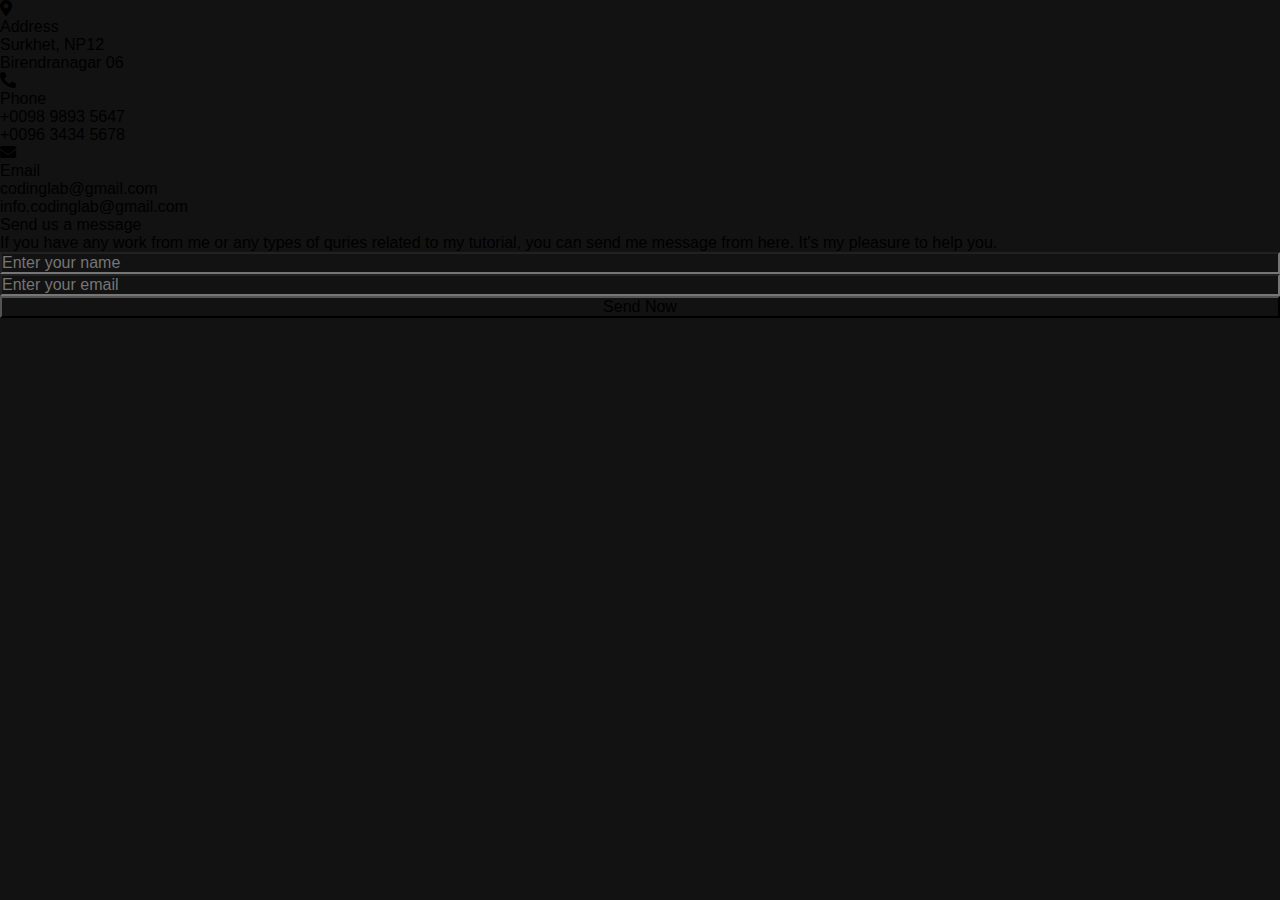
<file: contact.html>
<!DOCTYPE html>
<!-- Created By CodingLab - www.codinglabweb.com -->
<html lang="en" dir="ltr">
  <head>
    <meta charset="UTF-8">
    <title> Responsive Contact Us Form  | CodingLab </title>
    <link rel="stylesheet" href="style.css">
    <!-- Fontawesome CDN Link -->
    <link rel="stylesheet" href="https://cdnjs.cloudflare.com/ajax/libs/font-awesome/5.15.2/css/all.min.css"/>
     <meta name="viewport" content="width=device-width, initial-scale=1.0">
   </head>
<body>
  <div class="container">
    <div class="content">
      <div class="left-side">
        <div class="address details">
          <i class="fas fa-map-marker-alt"></i>
          <div class="topic">Address</div>
          <div class="text-one">Surkhet, NP12</div>
          <div class="text-two">Birendranagar 06</div>
        </div>
        <div class="phone details">
          <i class="fas fa-phone-alt"></i>
          <div class="topic">Phone</div>
          <div class="text-one">+0098 9893 5647</div>
          <div class="text-two">+0096 3434 5678</div>
        </div>
        <div class="email details">
          <i class="fas fa-envelope"></i>
          <div class="topic">Email</div>
          <div class="text-one">codinglab@gmail.com</div>
          <div class="text-two">info.codinglab@gmail.com</div>
        </div>
      </div>
      <div class="right-side">
        <div class="topic-text">Send us a message</div>
        <p>If you have any work from me or any types of quries related to my tutorial, you can send me message from here. It's my pleasure to help you.</p>
      <form action="#">
        <div class="input-box">
          <input type="text" placeholder="Enter your name">
        </div>
        <div class="input-box">
          <input type="text" placeholder="Enter your email">
        </div>
        <div class="input-box message-box">
          
        </div>
        <div class="button">
          <input type="button" value="Send Now" >
        </div>
      </form>
    </div>
    </div>
  </div>
</body>
</html>
</file>
<file: style.css>
/*-----------------------------------*\
  #style.css
\*-----------------------------------*/


/**
 * copyright 2022 @codewithsadee
 */





/*-----------------------------------*\
  #CUSTOM PROPERTY
\*-----------------------------------*/

:root {

  /**
   * colors
   */

  /* gradient */

  --bg-gradient-onyx: linear-gradient(
    to bottom right, 
    hsl(240, 1%, 25%) 3%, 
    hsl(0, 0%, 19%) 97%
  );
  --bg-gradient-jet: linear-gradient(
    to bottom right, 
    hsla(240, 1%, 18%, 0.251) 0%, 
    hsla(240, 2%, 11%, 0) 100%
  ), hsl(240, 2%, 13%);
  --bg-gradient-yellow-1: linear-gradient(
    to bottom right, 
    hsl(45, 100%, 71%) 0%, 
    hsla(36, 100%, 69%, 0) 50%
  );
  --bg-gradient-yellow-2: linear-gradient(
    135deg, 
    hsla(45, 100%, 71%, 0.251) 0%, 
    hsla(35, 100%, 68%, 0) 59.86%
  ), hsl(240, 2%, 13%);
  --border-gradient-onyx: linear-gradient(
    to bottom right, 
    hsl(0, 0%, 25%) 0%, 
    hsla(0, 0%, 25%, 0) 50%
  );
  --text-gradient-yellow: linear-gradient(
    to right, 
    hsl(45, 100%, 72%), 
    hsl(35, 100%, 68%)
  );

  /* solid */

  --jet: hsl(0, 0%, 22%);
  --onyx: hsl(240, 1%, 17%);
  --eerie-black-1: hsl(240, 1%, 10%);
  --eerie-black-2: hsl(240, 23%, 20%);
  --smoky-black: hsl(0, 0%, 7%);
  --white-1: hsl(0, 0%, 100%);
  --white-2: hsl(0, 0%, 98%);
  --orange-yellow-crayola: hsl(45, 100%, 72%);
  --vegas-gold: hsl(45, 54%, 58%);
  --light-gray: hsl(0, 0%, 84%);
  --light-gray-70: hsla(0, 0%, 84%, 0.7);
  --bittersweet-shimmer: hsl(0, 43%, 51%);

  /**
   * typography
   */

  /* font-family */
  --ff-poppins: 'Poppins', sans-serif;

  /* font-size */
  --fs-1: 24px;
  --fs-2: 18px;
  --fs-3: 17px;
  --fs-4: 16px;
  --fs-5: 15px;
  --fs-6: 14px;
  --fs-7: 13px;
  --fs-8: 11px;

  /* font-weight */
  --fw-300: 300;
  --fw-400: 400;
  --fw-500: 500;
  --fw-600: 600;

  /**
   * shadow
   */
  
  --shadow-1: -4px 8px 24px hsla(0, 0%, 0%, 0.25);
  --shadow-2: 0 16px 30px hsla(0, 0%, 0%, 0.25);
  --shadow-3: 0 16px 40px hsla(0, 0%, 0%, 0.25);
  --shadow-4: 0 25px 50px hsla(0, 0%, 0%, 0.15);
  --shadow-5: 0 24px 80px hsla(0, 0%, 0%, 0.25);

  /**
   * transition
   */

  --transition-1: 0.25s ease;
  --transition-2: 0.5s ease-in-out;

}





/*-----------------------------------*\
  #RESET
\*-----------------------------------*/

*, *::before, *::after {
  margin: 0;
  padding: 0;
  box-sizing: border-box;
}

a { text-decoration: none; }

li { list-style: none; }

img, ion-icon, a, button, time, span { display: block; }

button {
  font: inherit;
  background: none;
  border: none;
  text-align: left;
  cursor: pointer;
}

input, textarea {
  display: block;
  width: 100%;
  background: none;
  font: inherit;
}

::selection {
  background: var(--orange-yellow-crayola);
  color: var(--smoky-black);
}

:focus { outline-color: var(--orange-yellow-crayola); }

html { font-family: var(--ff-poppins); }

body { background: var(--smoky-black); }





/*-----------------------------------*\
  #REUSED STYLE
\*-----------------------------------*/

.sidebar,
article {
  background: var(--eerie-black-2);
  border: 1px solid var(--jet);
  border-radius: 20px;
  padding: 15px;
  box-shadow: var(--shadow-1);
  z-index: 1;
}

.separator {
  width: 100%;
  height: 1px;
  background: var(--jet);
  margin: 16px 0;
}

.icon-box {
  position: relative;
  background: var(--border-gradient-onyx);
  width: 30px;
  height: 30px;
  border-radius: 8px;
  display: flex;
  justify-content: center;
  align-items: center;
  font-size: 16px;
  color: var(--orange-yellow-crayola);
  box-shadow: var(--shadow-1);
  z-index: 1;
}

.icon-box::before {
  content: "";
  position: absolute;
  inset: 1px;
  background: var(--eerie-black-1);
  border-radius: inherit;
  z-index: -1;
}

.icon-box ion-icon { --ionicon-stroke-width: 35px; }

article { display: none; }

article.active {
  display: block;
  animation: fade 0.5s ease backwards;
}

@keyframes fade {
  0% { opacity: 0; }
  100% { opacity: 1; }
}

.h2,
.h3,
.h4,
.h5 {
  color: var(--white-2);
  text-transform: capitalize;
}

.h2 { font-size: var(--fs-1); }

.h3 { font-size: var(--fs-2); }

.h4 { font-size: var(--fs-4); }

.h5 {
  font-size: var(--fs-7);
  font-weight: var(--fw-500);
}

.article-title {
  position: relative;
  padding-bottom: 7px;
}

.article-title::after {
  content: "";
  position: absolute;
  bottom: 0;
  left: 0;
  width: 30px;
  height: 3px;
  background: var(--text-gradient-yellow);
  border-radius: 3px;
}

.has-scrollbar::-webkit-scrollbar {
  width: 5px; /* for vertical scrollbar */
  height: 5px; /* for horizontal scrollbar */
}

.has-scrollbar::-webkit-scrollbar-track {
  background: var(--onyx);
  border-radius: 5px;
}

.has-scrollbar::-webkit-scrollbar-thumb {
  background: var(--orange-yellow-crayola);
  border-radius: 5px;
}

.has-scrollbar::-webkit-scrollbar-button { width: 20px; }

.content-card {
  position: relative;
  background: var(--border-gradient-onyx);
  padding: 15px;
  padding-top: 45px;
  border-radius: 14px;
  box-shadow: var(--shadow-2);
  cursor: pointer;
  z-index: 1;
}

.content-card::before {
  content: "";
  position: absolute;
  inset: 1px;
  background: var(--bg-gradient-jet);
  border-radius: inherit;
  z-index: -1;
}





/*-----------------------------------*\
  #MAIN
\*-----------------------------------*/

main {
  margin: 15px 12px;
  margin-bottom: 75px;
  min-width: 259px;
}





/*-----------------------------------*\
  #SIDEBAR
\*-----------------------------------*/

.sidebar {
  margin-bottom: 15px;
  max-height: 112px;
  overflow: hidden;
  transition: var(--transition-2);
}

.sidebar.active { max-height: 405px; }

.sidebar-info {
  position: relative;
  display: flex;
  justify-content: flex-start;
  align-items: center;
  gap: 15px;
}

.avatar-box {
  background: var(--bg-gradient-onyx);
  border-radius: 20px;
}

.info-content .name {
  color: var(--white-2);
  font-size: var(--fs-3);
  font-weight: var(--fw-500);
  letter-spacing: -0.25px;
  margin-bottom: 10px;
}

.info-content .title {
  color: var(--white-1);
  background: var(--onyx);
  font-size: var(--fs-8);
  font-weight: var(--fw-300);
  width: max-content;
  padding: 3px 12px;
  border-radius: 8px;
}

.info_more-btn {
  position: absolute;
  top: -15px;
  right: -15px;
  border-radius: 0 15px;
  font-size: 13px;
  color: var(--orange-yellow-crayola);
  background: var(--border-gradient-onyx);
  padding: 10px;
  box-shadow: var(--shadow-2);
  transition: var(--transition-1);
  z-index: 1;
}

.info_more-btn::before {
  content: "";
  position: absolute;
  inset: 1px;
  border-radius: inherit;
  background: var(--bg-gradient-jet);
  transition: var(--transition-1);
  z-index: -1;
}

.info_more-btn:hover,
.info_more-btn:focus { background: var(--bg-gradient-yellow-1); }

.info_more-btn:hover::before,
.info_more-btn:focus::before { background: var(--bg-gradient-yellow-2); }

.info_more-btn span { display: none; }

.sidebar-info_more {
  opacity: 0;
  visibility: hidden;
  transition: var(--transition-2);
}

.sidebar.active .sidebar-info_more {
  opacity: 1;
  visibility: visible;
}

.contacts-list {
  display: grid;
  grid-template-columns: 1fr;
  gap: 16px;
}

.contact-item {
  min-width: 100%;
  display: flex;
  align-items: center;
  gap: 16px;
}

.contact-info {
  max-width: calc(100% - 46px);
  width: calc(100% - 46px);
}

.contact-title {
  color: var(--light-gray-70);
  font-size: var(--fs-8);
  text-transform: uppercase;
  margin-bottom: 2px;
}

.contact-info :is(.contact-link, time, address) {
  color: var(--white-2);
  font-size: var(--fs-7);
}

.contact-info address { font-style: normal; }

.social-list {
  display: flex;
  justify-content: flex-start;
  align-items: center;
  gap: 15px;
  padding-bottom: 4px;
  padding-left: 7px;
}

.social-item .social-link {
  color: var(--light-gray-70);
  font-size: 18px;
}


.social-item .social-link:hover { color: var(--light-gray); }





/*-----------------------------------*\
  #NAVBAR
\*-----------------------------------*/

.navbar {
  position: fixed;
  bottom: 0;
  left: 0;
  width: 100%;
  background: hsla(240, 1%, 17%, 0.75);
  backdrop-filter: blur(10px);
  border: 1px solid var(--jet);
  border-radius: 12px 12px 0 0;
  box-shadow: var(--shadow-2);
  z-index: 5;
}

.navbar-list {
  display: flex;
  flex-wrap: wrap;
  justify-content: center;
  align-items: center;
  padding: 0 10px;
}

.navbar-link {
  color: var(--light-gray);
  font-size: var(--fs-8);
  padding: 20px 7px;
  transition: color var(--transition-1);
}

.navbar-link:hover,
.navbar-link:focus { color: var(--light-gray-70); }

.navbar-link.active { color: var(--orange-yellow-crayola); }





/*-----------------------------------*\
  #ABOUT
\*-----------------------------------*/

.about .article-title { margin-bottom: 15px; }

.about-text {
  color: var(--light-gray);
  font-size: var(--fs-6);
  font-weight: var(--fw-300);
  line-height: 1.6;
}

.about-text p { margin-bottom: 15px; }



/**
 * #service 
 */

.service { margin-bottom: 35px; }

.service-title { margin-bottom: 20px; }

.service-list {
  display: grid;
  grid-template-columns: 1fr;
  gap: 20px;
}

.service-item {
  position: relative;
  background: var(--border-gradient-onyx);
  padding: 20px;
  border-radius: 14px;
  box-shadow: var(--shadow-2);
  z-index: 1;
}

.service-item::before {
  content: "";
  position: absolute;
  inset: 1px;
  background: var(--bg-gradient-jet);
  border-radius: inherit;
  z-index: -1;
}

.service-icon-box { margin-bottom: 10px; }

.service-icon-box img { margin: auto; }

.service-content-box { text-align: center; }

.service-item-title { margin-bottom: 7px; }

.service-item-text {
  color: var(--light-gray);
  font-size: var(--fs-6);
  font-weight: var(--fw-3);
  line-height: 1.6;
}


/**
 * #testimonials 
 */

.testimonials { margin-bottom: 30px; }

.testimonials-title { margin-bottom: 20px; }

.testimonials-list {
  display: flex;
  justify-content: flex-start;
  align-items: flex-start;
  gap: 15px;
  margin: 0 -15px;
  padding: 25px 15px;
  padding-bottom: 35px;
  overflow-x: auto;
  scroll-behavior: smooth;
  overscroll-behavior-inline: contain;
  scroll-snap-type: inline mandatory;
}

.testimonials-item {
  min-width: 100%;
  scroll-snap-align: center;
}

.testimonials-avatar-box {
  position: absolute;
  top: 0;
  left: 0;
  transform: translate(15px, -25px);
  background: var(--bg-gradient-onyx);
  border-radius: 14px;
  box-shadow: var(--shadow-1);
}

.testimonials-item-title { margin-bottom: 7px; }

.testimonials-text {
  color: var(--light-gray);
  font-size: var(--fs-6);
  font-weight: var(--fw-300);
  line-height: 1.6;
  display: -webkit-box;
  line-clamp: 4;
  -webkit-line-clamp: 4;
  -webkit-box-orient: vertical;
  overflow: hidden;
}


/**
 * #testimonials-modal
 */

.modal-container {
  position: fixed;
  top: 0;
  left: 0;
  width: 100%;
  height: 100%;
  display: flex;
  justify-content: center;
  align-items: center;
  overflow-y: auto;
  overscroll-behavior: contain;
  z-index: 20;
  pointer-events: none;
  visibility: hidden;
}

.modal-container::-webkit-scrollbar { display: none; }

.modal-container.active {
  pointer-events: all;
  visibility: visible;
}

.overlay {
  position: fixed;
  top: 0;
  left: 0;
  width: 100%;
  height: 100vh;
  background: hsl(0, 0%, 5%);
  opacity: 0;
  visibility: hidden;
  pointer-events: none;
  z-index: 1;
  transition: var(--transition-1);
}

.overlay.active {
  opacity: 0.8;
  visibility: visible;
  pointer-events: all;
}

.testimonials-modal {
  background: var(--eerie-black-2);
  position: relative;
  padding: 15px;
  margin: 15px 12px;
  border: 1px solid var(--jet);
  border-radius: 14px;
  box-shadow: var(--shadow-5);
  transform: scale(1.2);
  opacity: 0;
  transition: var(--transition-1);
  z-index: 2;
}

.modal-container.active .testimonials-modal {
  transform: scale(1);
  opacity: 1;
}

.modal-close-btn {
  position: absolute;
  top: 15px;
  right: 15px;
  background: var(--onyx);
  border-radius: 8px;
  width: 32px;
  height: 32px;
  display: flex;
  justify-content: center;
  align-items: center;
  color: var(--white-2);
  font-size: 18px;
  opacity: 0.7;
}

.modal-close-btn:hover,
.modal-close-btn:focus { opacity: 1; }

.modal-close-btn ion-icon { --ionicon-stroke-width: 50px; }

.modal-avatar-box {
  background: var(--bg-gradient-onyx);
  width: max-content;
  border-radius: 14px;
  margin-bottom: 15px;
  box-shadow: var(--shadow-2);
}

.modal-img-wrapper > img { display: none; }

.modal-title { margin-bottom: 4px; }

.modal-content time {
  font-size: var(--fs-6);
  color: var(--light-gray-70);
  font-weight: var(--fw-300);
  margin-bottom: 10px;
}

.modal-content p {
  color: var(--light-gray);
  font-size: var(--fs-6);
  font-weight: var(--fw-300);
  line-height: 1.6;
}


/**
 * #clients 
 */

.clients { margin-bottom: 15px; }

.clients-list {
  display: flex;
  justify-content: flex-start;
  align-items: flex-start;
  gap: 15px;
  margin: 0 -15px;
  padding: 25px;
  padding-bottom: 25px;
  overflow-x: auto;
  scroll-behavior: smooth;
  overscroll-behavior-inline: contain;
  scroll-snap-type: inline mandatory;
  scroll-padding-inline: 25px;
}

.clients-item {
  min-width: 50%;
  scroll-snap-align: start;
}

.clients-item img {
  width: 100%;
  filter: grayscale(1);
  transition: var(--transition-1);
}

.clients-item img:hover { filter: grayscale(0); }





/*-----------------------------------*\
  #RESUME
\*-----------------------------------*/

.article-title { margin-bottom: 30px; }


/**
 * education and experience 
 */

.timeline { margin-bottom: 30px; }

.timeline .title-wrapper {
  display: flex;
  align-items: center;
  gap: 15px;
  margin-bottom: 25px;
}

.timeline-list {
  font-size: var(--fs-6);
  margin-left: 45px;
}

.timeline-item { position: relative; }

.timeline-item:not(:last-child) { margin-bottom: 20px; }

.timeline-item-title {
  font-size: var(--fs-6);
  line-height: 1.3;
  margin-bottom: 7px;
}

.timeline-list span {
  color: var(--vegas-gold);
  font-weight: var(--fw-400);
  line-height: 1.6;
}

.timeline-item:not(:last-child)::before {
  content: "";
  position: absolute;
  top: -25px;
  left: -30px;
  width: 1px;
  height: calc(100% + 50px);
  background: var(--jet);
}

.timeline-item::after {
  content: "";
  position: absolute;
  top: 5px;
  left: -33px;
  height: 6px;
  width: 6px;
  background: var(--text-gradient-yellow);
  border-radius: 50%;
  box-shadow: 0 0 0 4px var(--jet);
}

.timeline-text {
  color: var(--light-gray);
  font-weight: var(--fw-300);
  line-height: 1.6;
}


/**
 * skills 
 */

.skills-title { margin-bottom: 20px; }

.skills-list { padding: 20px; }


.skills-item:not(:last-child) { margin-bottom: 15px; }

.skill .title-wrapper {
  display: flex;
  align-items: center;
  gap: 5px;
  margin-bottom: 8px;
}

.skill .title-wrapper data {
  color: var(--light-gray);
  font-size: var(--fs-7);
  font-weight: var(--fw-300);
}

.skill-progress-bg {
  background: var(--jet);
  width: 100%;
  height: 8px;
  border-radius: 10px;
}

.skill-progress-fill {
  background: var(--text-gradient-yellow);
  height: 100%;
  border-radius: inherit;
}





/*-----------------------------------*\
  #PORTFOLIO
\*-----------------------------------*/

.filter-list { display: none; }

.filter-select-box {
  position: relative;
  margin-bottom: 25px;
}

.filter-select {
  background: var(--eerie-black-2);
  color: var(--light-gray);
  display: flex;
  justify-content: space-between;
  align-items: center;
  width: 100%;
  padding: 12px 16px;
  border: 1px solid var(--jet);
  border-radius: 14px;
  font-size: var(--fs-6);
  font-weight: var(--fw-300);
}

.filter-select.active .select-icon { transform: rotate(0.5turn); }

.select-list {
  background: var(--eerie-black-2);
  position: absolute;
  top: calc(100% + 6px);
  width: 100%;
  padding: 6px;
  border: 1px solid var(--jet);
  border-radius: 14px;
  z-index: 2;
  opacity: 0;
  visibility: hidden;
  pointer-events: none;
  transition: 0.15s ease-in-out;
}

.filter-select.active + .select-list {
  opacity: 1;
  visibility: visible;
  pointer-events: all;
}

.select-item button {
  background: var(--eerie-black-2);
  color: var(--light-gray);
  font-size: var(--fs-6);
  font-weight: var(--fw-300);
  text-transform: capitalize;
  width: 100%;
  padding: 8px 10px;
  border-radius: 8px;
}

.select-item button:hover { --eerie-black-2: hsl(240, 2%, 20%); }

.project-list {
  display: grid;
  grid-template-columns: 1fr;
  gap: 30px;
  margin-bottom: 10px;
}

.project-item { display: none; }

.project-item.active {
  display: block;
  animation: scaleUp 0.25s ease forwards;
}

@keyframes scaleUp {
  0% { transform: scale(0.5); }
  100% { transform: scale(1); }
}

.project-item > a { width: 100%; }

.project-img {
  position: relative;
  width: 100%;
  height: 200px;
  border-radius: 16px;
  overflow: hidden;
  margin-bottom: 15px;
}

.project-img::before {
  content: "";
  position: absolute;
  top: 0;
  left: 0;
  width: 100%;
  height: 100%;
  background: transparent;
  z-index: 1;
  transition: var(--transition-1);
}

.project-item > a:hover .project-img::before { background: hsla(0, 0%, 0%, 0.5); }

.project-item-icon-box {
  --scale: 0.8;

  background: var(--jet);
  color: var(--orange-yellow-crayola);
  position: absolute;
  top: 50%;
  left: 50%;
  transform: translate(-50%, -50%) scale(var(--scale));
  font-size: 20px;
  padding: 18px;
  border-radius: 12px;
  opacity: 0;
  z-index: 1;
  transition: var(--transition-1);
}

.project-item > a:hover .project-item-icon-box {
  --scale: 1;
  opacity: 1;
}

.project-item-icon-box ion-icon { --ionicon-stroke-width: 50px; }

.project-img img {
  width: 100%;
  height: 100%;
  object-fit: cover;
  transition: var(--transition-1);
}

.project-item > a:hover img { transform: scale(1.1); }

.project-title,
.project-category { margin-left: 10px; }

.project-title {
  color: var(--white-2);
  font-size: var(--fs-5);
  font-weight: var(--fw-400);
  text-transform: capitalize;
  line-height: 1.3;
}

.project-category {
  color: var(--light-gray-70);
  font-size: var(--fs-6);
  font-weight: var(--fw-300);
}





/*-----------------------------------*\
  #BLOG
\*-----------------------------------*/

.blog-posts { margin-bottom: 10px; }

.blog-posts-list {
  display: grid;
  grid-template-columns: 1fr;
  gap: 20px;
}

.blog-post-item > a {
  position: relative;
  background: var(--border-gradient-onyx);
  height: 100%;
  box-shadow: var(--shadow-4);
  border-radius: 16px;
  z-index: 1;
}

.blog-post-item > a::before {
  content: "";
  position: absolute;
  inset: 1px;
  border-radius: inherit;
  background: var(--eerie-black-1);
  z-index: -1;
}

.blog-banner-box {
  width: 100%;
  height: 200px;
  border-radius: 12px;
  overflow: hidden;
}

.blog-banner-box img {
  width: 100%;
  height: 100%;
  object-fit: cover;
  transition: var(--transition-1);
}

.blog-post-item > a:hover .blog-banner-box img { transform: scale(1.1); }

.blog-content { padding: 15px; }

.blog-meta {
  display: flex;
  justify-content: flex-start;
  align-items: center;
  gap: 7px;
  margin-bottom: 10px;
}

.blog-meta :is(.blog-category, time) {
  color: var(--light-gray-70);
  font-size: var(--fs-6);
  font-weight: var(--fw-300);
}

.blog-meta .dot {
  background: var(--light-gray-70);
  width: 4px;
  height: 4px;
  border-radius: 4px;
}

.blog-item-title {
  margin-bottom: 10px;
  line-height: 1.3;
  transition: var(--transition-1);
}

.blog-post-item > a:hover .blog-item-title { color: var(--orange-yellow-crayola); }

.blog-text {
  color: var(--light-gray);
  font-size: var(--fs-6);
  font-weight: var(--fw-300);
  line-height: 1.6;
}





/*-----------------------------------*\
  #CONTACT
\*-----------------------------------*/

.mapbox {
  position: relative;
  height: 250px;
  width: 100%;
  border-radius: 16px;
  margin-bottom: 30px;
  border: 1px solid var(--jet);
  overflow: hidden;
}

.mapbox figure { height: 100%; }

.mapbox iframe {
  width: 100%;
  height: 100%;
  border: none;
  filter: grayscale(1) invert(1);
}

.contact-form { margin-bottom: 10px; }

.form-title { margin-bottom: 20px; }

.input-wrapper {
  display: grid;
  grid-template-columns: 1fr;
  gap: 25px;
  margin-bottom: 25px;
}

.form-input {
  color: var(--white-2);
  font-size: var(--fs-6);
  font-weight: var(--fw-400);
  padding: 13px 20px;
  border: 1px solid var(--jet);
  border-radius: 14px;
  outline: none;
}

.form-input::placeholder { font-weight: var(--fw-500); }

.form-input:focus { border-color: var(--orange-yellow-crayola); }

textarea.form-input {
  min-height: 100px;
  height: 120px;
  max-height: 200px;
  resize: vertical;
  margin-bottom: 25px;
}

textarea.form-input::-webkit-resizer { display: none; }

.form-input:focus:invalid { border-color: var(--bittersweet-shimmer); }

.form-btn {
  position: relative;
  width: 100%;
  background: var(--border-gradient-onyx);
  color: var(--orange-yellow-crayola);
  display: flex;
  justify-content: center;
  align-items: center;
  gap: 10px;
  padding: 13px 20px;
  border-radius: 14px;
  font-size: var(--fs-6);
  text-transform: capitalize;
  box-shadow: var(--shadow-3);
  z-index: 1;
  transition: var(--transition-1);
}

.form-btn::before {
  content: "";
  position: absolute;
  inset: 1px;
  background: var(--bg-gradient-jet);
  border-radius: inherit;
  z-index: -1;
  transition: var(--transition-1);
}

.form-btn ion-icon { font-size: 16px; }

.form-btn:hover { background: var(--bg-gradient-yellow-1); }

.form-btn:hover::before { background: var(--bg-gradient-yellow-2); }

.form-btn:disabled {
  opacity: 0.7;
  cursor: not-allowed;
}

.form-btn:disabled:hover { background: var(--border-gradient-onyx); }

.form-btn:disabled:hover::before { background: var(--bg-gradient-jet); }





/*-----------------------------------*\
  #RESPONSIVE
\*-----------------------------------*/

/**
 * responsive larger than 450px screen
 */

@media (min-width: 450px) {

  /**
   * client
   */

  .clients-item { min-width: calc(33.33% - 10px); }



  /**
   * #PORTFOLIO, BLOG 
   */

  .project-img,
  .blog-banner-box { height: auto; }

}





/**
 * responsive larger than 580px screen
 */

@media (min-width: 580px) {

  /**
   * CUSTOM PROPERTY
   */

  :root {

    /**
     * typography
     */

    --fs-1: 32px;
    --fs-2: 24px;
    --fs-3: 26px;
    --fs-4: 18px;
    --fs-6: 15px;
    --fs-7: 15px;
    --fs-8: 12px;

  }



  /**
   * #REUSED STYLE
   */

  .sidebar, article {
    width: 520px;
    margin-inline: auto;
    padding: 30px;
  }

  .article-title {
    font-weight: var(--fw-600);
    padding-bottom: 15px;
  }

  .article-title::after {
    width: 40px;
    height: 5px;
  }

  .icon-box {
    width: 48px;
    height: 48px;
    border-radius: 12px;
    font-size: 18px;
  }



  /**
   * #MAIN
   */

  main {
    margin-top: 60px;
    margin-bottom: 100px;
  }



  /**
   * #SIDEBAR
   */

  .sidebar {
    max-height: 180px;
    margin-bottom: 30px;
  }

  .sidebar.active { max-height: 584px; }

  .sidebar-info { gap: 25px; }

  .avatar-box { border-radius: 30px; }

  .avatar-box img { width: 120px; }

  .info-content .name { margin-bottom: 15px; }

  .info-content .title { padding: 5px 18px; }

  .info_more-btn {
    top: -30px;
    right: -30px;
    padding: 10px 15px;
  }

  .info_more-btn span {
    display: block;
    font-size: var(--fs-8);
  }

  .info_more-btn ion-icon { display: none; }

  .separator { margin: 32px 0; }

  .contacts-list { gap: 20px; }

  .contact-info {
    max-width: calc(100% - 64px);
    width: calc(100% - 64px);
  }



  /**
   * #NAVBAR
   */

  .navbar { border-radius: 20px 20px 0 0; }

  .navbar-list { gap: 20px; }

  .navbar-link { --fs-8: 14px; }



  /**
   * #ABOUT
   */

  .about .article-title { margin-bottom: 20px; }

  .about-text { margin-bottom: 40px; }

  /* service */

  .service-item {
    display: flex;
    justify-content: flex-start;
    align-items: flex-start;
    gap: 18px;
    padding: 30px;
  }

  .service-icon-box {
    margin-bottom: 0;
    margin-top: 5px;
  }

  .service-content-box { text-align: left; }

  /* testimonials */

  .testimonials-title { margin-bottom: 25px; }

  .testimonials-list {
    gap: 30px;
    margin: 0 -30px;
    padding: 30px;
    padding-bottom: 35px;
  }

  .content-card {
    padding: 30px;
    padding-top: 25px;
  }

  .testimonials-avatar-box {
    transform: translate(30px, -30px);
    border-radius: 20px;
  }

  .testimonials-avatar-box img { width: 80px; }

  .testimonials-item-title {
    margin-bottom: 10px;
    margin-left: 95px;
  }

  .testimonials-text {
    line-clamp: 2;
    -webkit-line-clamp: 2;
  }

  /* testimonials modal */

  .modal-container { padding: 20px; }

  .testimonials-modal {
    display: flex;
    justify-content: flex-start;
    align-items: stretch;
    gap: 25px;
    padding: 30px;
    border-radius: 20px;
  }

  .modal-img-wrapper {
    display: flex;
    flex-direction: column;
    align-items: center;
  }

  .modal-avatar-box {
    border-radius: 18px;
    margin-bottom: 0;
  }

  .modal-avatar-box img { width: 65px; }

  .modal-img-wrapper > img {
    display: block;
    flex-grow: 1;
    width: 35px;
  }

  /* clients */

  .clients-list {
    gap: 50px;
    margin: 0 -30px;
    padding: 45px;
    scroll-padding-inline: 45px;
  }

  .clients-item { min-width: calc(33.33% - 35px); }



  /**
   * #RESUME
   */

  .timeline-list { margin-left: 65px; }

  .timeline-item:not(:last-child)::before { left: -40px; }

  .timeline-item::after {
    height: 8px;
    width: 8px;
    left: -43px;
  }

  .skills-item:not(:last-child) { margin-bottom: 25px; }



  /**
   * #PORTFOLIO, BLOG
   */

  .project-img, .blog-banner-box { border-radius: 16px; }

  .blog-posts-list { gap: 30px; }

  .blog-content { padding: 25px; }



  /**
   * #CONTACT
   */

  .mapbox {
    height: 380px;
    border-radius: 18px;
  }

  .input-wrapper {
    gap: 30px;
    margin-bottom: 30px;
  }

  .form-input { padding: 15px 20px; }

  textarea.form-input { margin-bottom: 30px; }

  .form-btn {
    --fs-6: 16px;
    padding: 16px 20px;
  }

  .form-btn ion-icon { font-size: 18px; }

}





/**
 * responsive larger than 768px screen
 */

@media (min-width: 768px) {

  /**
   * REUSED STYLE
   */

  .sidebar, article { width: 700px; }

  .has-scrollbar::-webkit-scrollbar-button { width: 100px; }



  /**
   * SIDEBAR
   */

  .contacts-list {
    grid-template-columns: 1fr 1fr;
    gap: 30px 15px;
  }



  /**
   * NAVBAR
   */

  .navbar-link { --fs-8: 15px; }



  /**
   * ABOUT
   */

  /* testimonials modal */

  .testimonials-modal {
    gap: 35px;
    max-width: 680px;
  }

  .modal-avatar-box img { width: 80px; }



  /**
   * PORTFOLIO
   */

  .article-title { padding-bottom: 20px; }

  .filter-select-box { display: none; }

  .filter-list {
    display: flex;
    justify-content: flex-start;
    align-items: center;
    gap: 25px;
    padding-left: 5px;
    margin-bottom: 30px;
  }

  .filter-item button {
    color: var(--light-gray);
    font-size: var(--fs-5);
    transition: var(--transition-1);
  }

  .filter-item button:hover { color: var(--light-gray-70); }

  .filter-item button.active { color: var(--orange-yellow-crayola); }

  /* portfolio and blog grid */

  .project-list, .blog-posts-list { grid-template-columns: 1fr 1fr; }



  /**
   * CONTACT
   */

  .input-wrapper { grid-template-columns: 1fr 1fr; }

  .form-btn {
    width: max-content;
    margin-left: auto;
  }
  
}





/**
 * responsive larger than 1024px screen
 */

@media (min-width: 1024px) {

  /**
   * CUSTOM PROPERTY
   */

  :root {

    /**
    * shadow
    */

    --shadow-1: -4px 8px 24px hsla(0, 0%, 0%, 0.125);
    --shadow-2: 0 16px 30px hsla(0, 0%, 0%, 0.125);
    --shadow-3: 0 16px 40px hsla(0, 0%, 0%, 0.125);

  }



  /**
   * REUSED STYLE
   */

  .sidebar, article {
    width: 950px;
    box-shadow: var(--shadow-5);
  }



  /**
   * MAIN 
   */

  main { margin-bottom: 60px; }

  .main-content {
    position: relative;
    width: max-content;
    margin: auto;
  }



  /**
   * NAVBAR
   */

  .navbar {
    position: absolute;
    bottom: auto;
    top: 0;
    left: auto;
    right: 0;
    width: max-content;
    border-radius: 0 20px;
    padding: 0 20px;
    box-shadow: none;
  }

  .navbar-list {
    gap: 30px;
    padding: 0 20px;
  }

  .navbar-link { font-weight: var(--fw-500); }



  /**
   * ABOUT
   */

  /* service */

  .service-list {
    grid-template-columns: 1fr 1fr;
    gap: 20px 25px;
  }

  /* testimonials */

  .testimonials-item { min-width: calc(50% - 15px); }

  /* clients */

  .clients-item { min-width: calc(25% - 38px); }



  /**
   * PORTFOLIO
   */

  .project-list { grid-template-columns: repeat(3, 1fr); }



  /**
   * BLOG
   */

  .blog-banner-box { height: 230px; }

}





/**
 * responsive larger than 1250px screen
 */

@media (min-width: 1250px) {

  /**
   * RESET
   */

  body::-webkit-scrollbar { width: 20px; }

  body::-webkit-scrollbar-track { background: var(--smoky-black); }

  body::-webkit-scrollbar-thumb {
    border: 5px solid var(--smoky-black);
    background: hsla(0, 0%, 100%, 0.1);
    border-radius: 20px;
    box-shadow: inset 1px 1px 0 hsla(0, 0%, 100%, 0.11),
                inset -1px -1px 0 hsla(0, 0%, 100%, 0.11);
  }

  body::-webkit-scrollbar-thumb:hover { background: hsla(0, 0%, 100%, 0.15); }

  body::-webkit-scrollbar-button { height: 60px; }



  /**
   * REUSED STYLE
   */

  .sidebar, article { width: auto; }

  article { min-height: 100%; }



  /**
   * MAIN
   */

  main {
    max-width: 1200px;
    margin-inline: auto;
    display: flex;
    justify-content: center;
    align-items: stretch;
    gap: 25px;
  }

  .main-content {
    min-width: 75%;
    width: 75%;
    margin: 0;
  }



  /**
   * SIDEBAR
   */

  .sidebar {
    position: sticky;
    top: 60px;
    max-height: max-content;
    height: 100%;
    margin-bottom: 0;
    padding-top: 60px;
    z-index: 1;
  }

  .sidebar-info { flex-direction: column; }

  .avatar-box img { width: 150px; }

  .info-content .name {
    white-space: nowrap;
    text-align: center;
  }

  .info-content .title { margin: auto; }

  .info_more-btn { display: none; }

  .sidebar-info_more {
    opacity: 1;
    visibility: visible;
  }

  .contacts-list { grid-template-columns: 1fr; }

  .contact-info :is(.contact-link) {
    white-space: nowrap;
    overflow: hidden;
    text-overflow: ellipsis;
  }

  .contact-info :is(.contact-link, time, address) {
    --fs-7: 14px;
    font-weight: var(--fw-300);
  }

  .separator:last-of-type {
    margin: 15px 0;
    opacity: 0;
  }

  .social-list { justify-content: center; }



  /**
   * RESUME
   */

  .timeline-text { max-width: 700px; }

}
</file>
